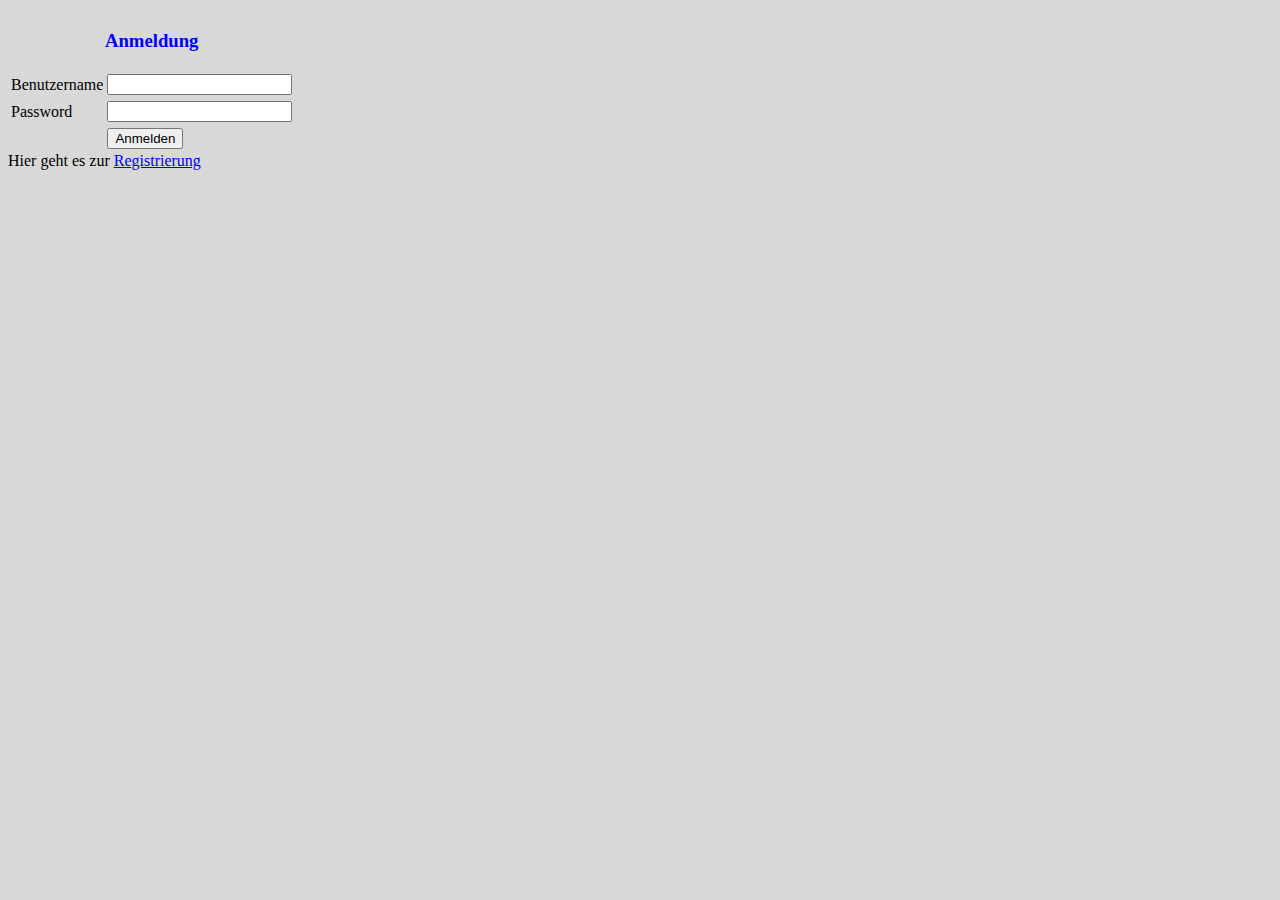
<file: NoteList/WebContent/index.html>
<!DOCTYPE html>
<html>
<head>
<meta charset="UTF-8">
<link rel="stylesheet" href="css/notelist.css">
<title>Notizanwendung</title>
</head>
<body>
<form action="Login" method="post" autocomplete="off">
   <table>
       <tr>
         <td colspan="2" align="center"><h3>Anmeldung</h3> </td>
       </tr>
      <tr>
        <td>Benutzername</td>
        <td><input name="username" type="text"></td>
      <tr>
      <tr>
        <td>Password</td>
        <td><input name="password" type="password"></td>
      <tr>
      <tr>
        <td>&nbsp;</td>
        <td><button type="submit">Anmelden</button>
      </tr>
    </table>
</form>

Hier geht es zur <a href="register.html">Registrierung</a>
</body>
</html>
</file>
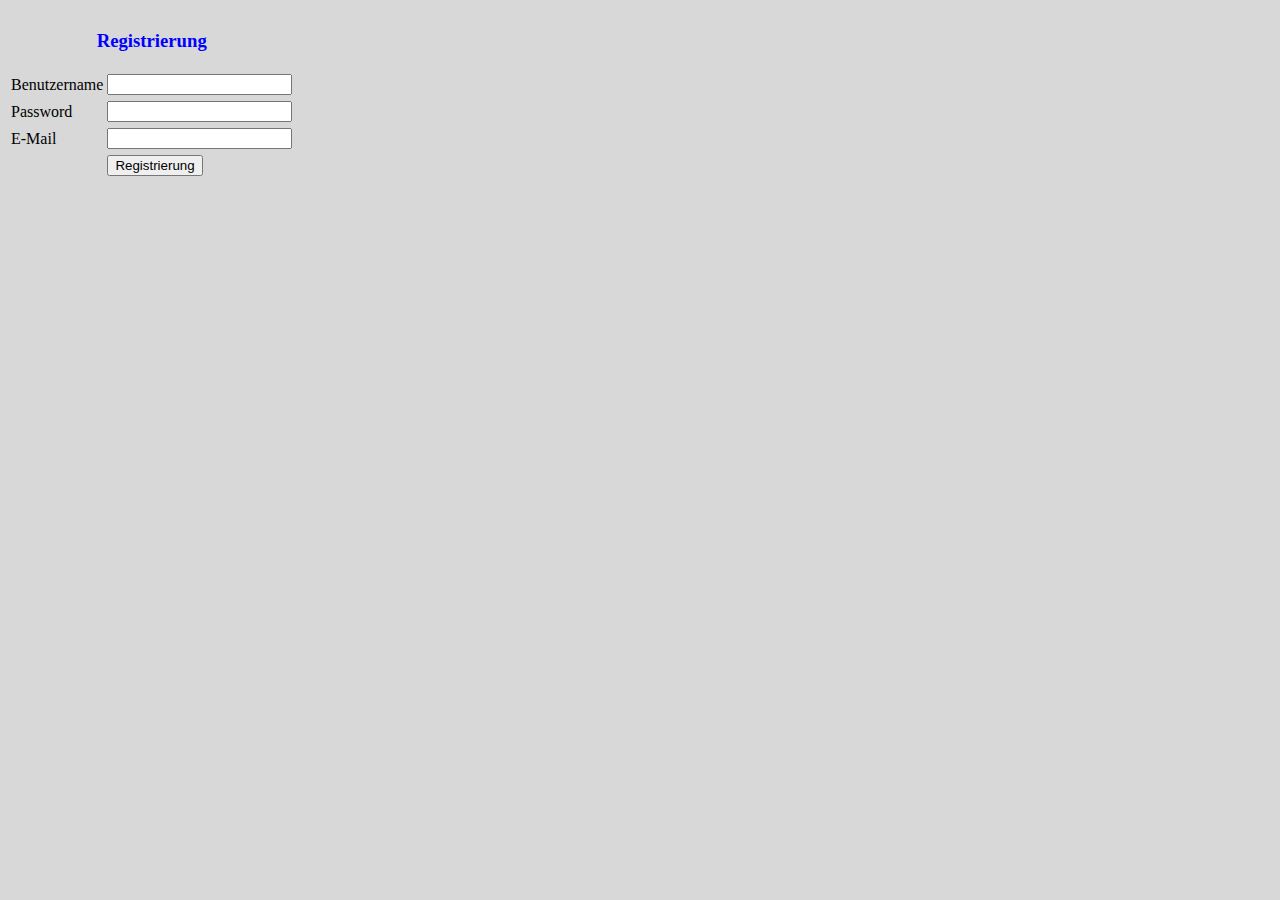
<file: NoteList/WebContent/register.html>
<!DOCTYPE html>
<html>
<head>
<meta charset="UTF-8">
<link rel="stylesheet" href="css/notelist.css">
<title>Notizanwendung</title>
</head>
<body>
<form action="Register" method="post" autocomplete="off">
   <table>
       <tr>
         <td colspan="2" align="center"><h3>Registrierung</h3> </td>
       </tr>
      <tr>
        <td>Benutzername</td>
        <td><input name="username" type="text"></td>
      <tr>
      <tr>
        <td>Password</td>
        <td><input name="password" type="password"></td>
      <tr>
      <tr>
        <td>E-Mail</td>
        <td><input name="email" type="text"></td>
      <tr>
      <tr>
        <td>&nbsp;</td>
        <td><button type="submit">Registrierung</button>
      </tr>
    </table>
</form>

</body>
</html>
</file>
<file: NoteList/WebContent/css/notelist.css>
h3 {
	color: blue;
}

body {
	background-color: #D8D8D8;
}

div.visible {
	display: none;
}

#accessError {
	color: red;
}
</file>
